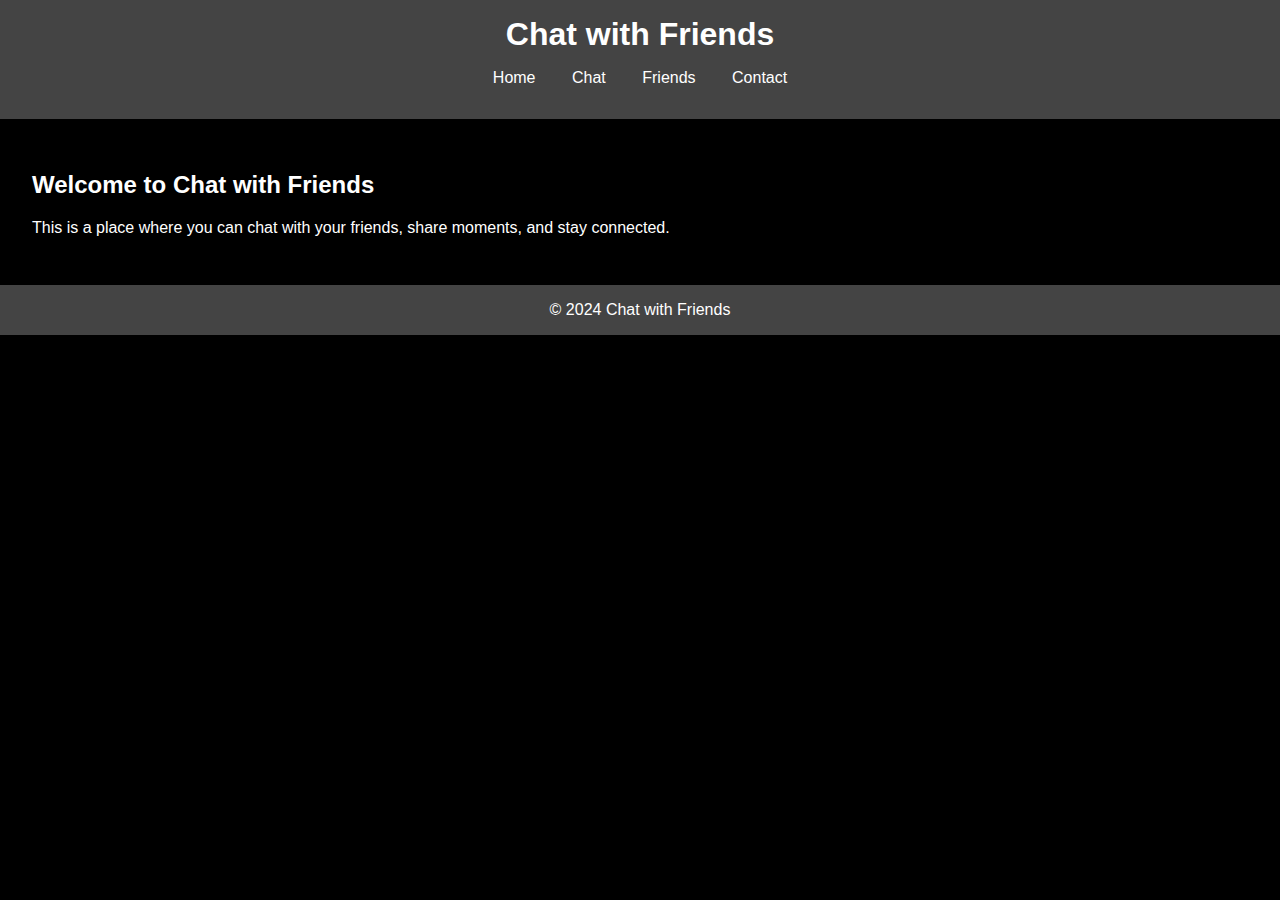
<file: index.html>
<!DOCTYPE html>
<html lang="en">
<head>
    <meta charset="UTF-8">
    <meta name="viewport" content="width=device-width, initial-scale=1.0">
    <title>Home - Chat with Friends</title>
    <link rel="stylesheet" href="style.css">
</head>
<body>
    <header>
        <h1>Chat with Friends</h1>
        <nav>
            <ul>
                <li><a href="index.html">Home</a></li>
                <li><a href="chat.html">Chat</a></li>
                <li><a href="friends.html">Friends</a></li>
                <li><a href="contact.html">Contact</a></li>
            </ul>
        </nav>
    </header>
    <main>
        <h2>Welcome to Chat with Friends</h2>
        <p>This is a place where you can chat with your friends, share moments, and stay connected.</p>
    </main>
    <footer>
        <p>&copy; 2024 Chat with Friends</p>
    </footer>
</body>
</html>
</file>
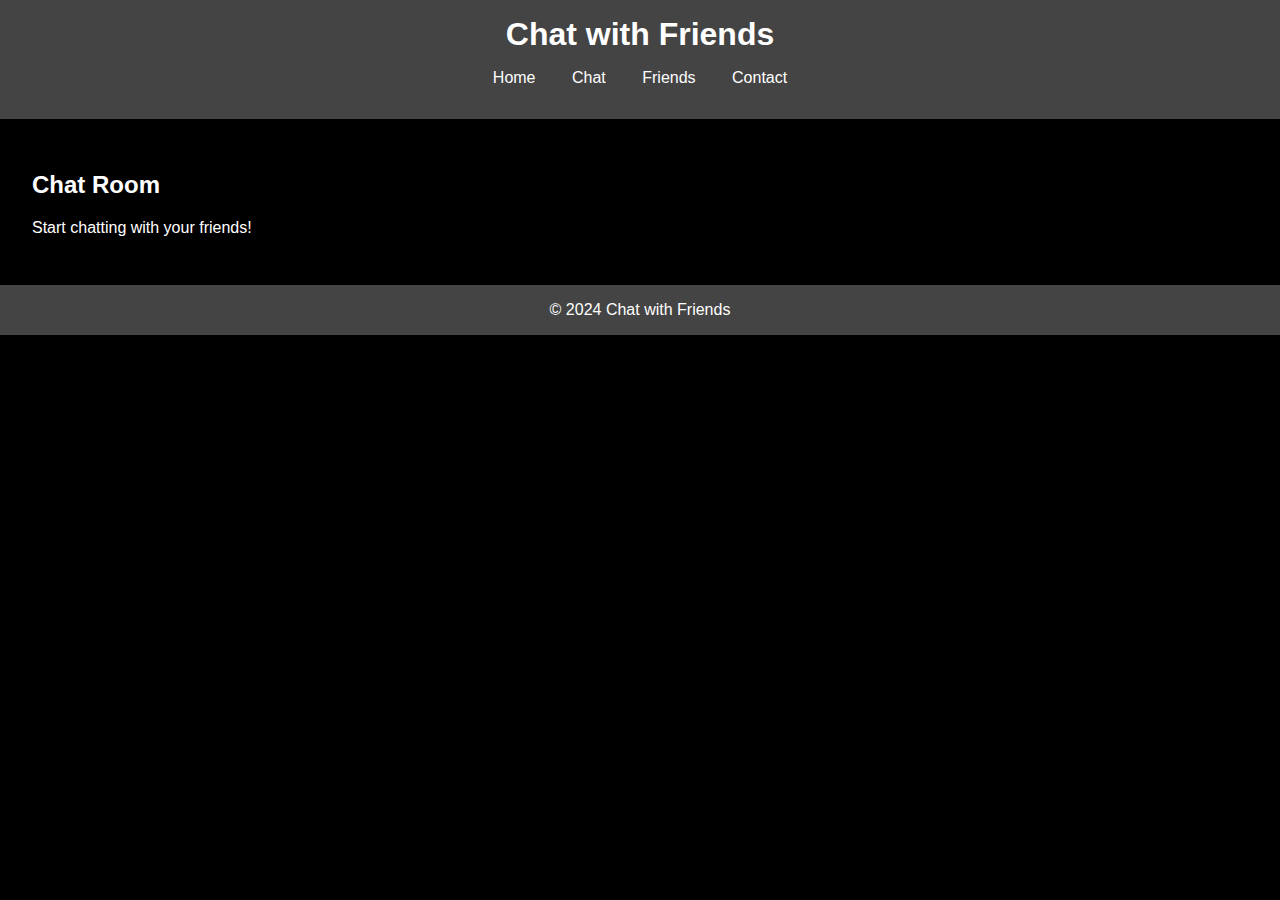
<file: chat.html>
<!DOCTYPE html>
<html lang="en">
<head>
    <meta charset="UTF-8">
    <meta name="viewport" content="width=device-width, initial-scale=1.0">
    <title>Chat - Chat with Friends</title>
    <link rel="stylesheet" href="style.css">
</head>
<body>
    <header>
        <h1>Chat with Friends</h1>
        <nav>
            <ul>
                <li><a href="index.html">Home</a></li>
                <li><a href="chat.html">Chat</a></li>
                <li><a href="friends.html">Friends</a></li>
                <li><a href="contact.html">Contact</a></li>
            </ul>
        </nav>
    </header>
    <main>
        <h2>Chat Room</h2>
        <p>Start chatting with your friends!</p>
    </main>
    <footer>
        <p>&copy; 2024 Chat with Friends</p>
    </footer>
</body>
</html>
</file>
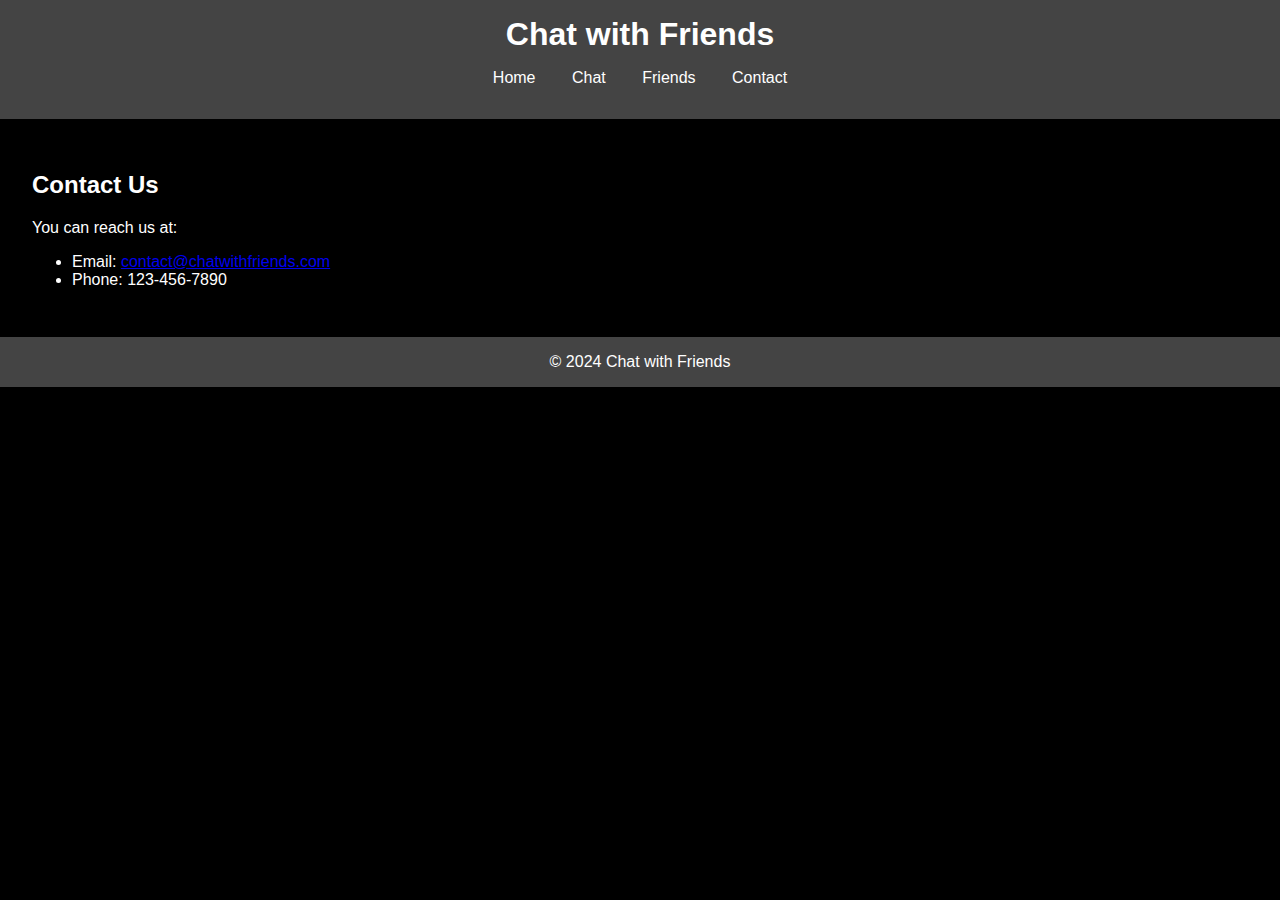
<file: contact.html>
<!DOCTYPE html>
<html lang="en">
<head>
    <meta charset="UTF-8">
    <meta name="viewport" content="width=device-width, initial-scale=1.0">
    <title>Contact - Chat with Friends</title>
    <link rel="stylesheet" href="style.css">
</head>
<body>
    <header>
        <h1>Chat with Friends</h1>
        <nav>
            <ul>
                <li><a href="index.html">Home</a></li>
                <li><a href="chat.html">Chat</a></li>
                <li><a href="friends.html">Friends</a></li>
                <li><a href="contact.html">Contact</a></li>
            </ul>
        </nav>
    </header>
    <main>
        <h2>Contact Us</h2>
        <p>You can reach us at:</p>
        <ul>
            <li>Email: <a href="mailto:contact@chatwithfriends.com">contact@chatwithfriends.com</a></li>
            <li>Phone: 123-456-7890</li>
        </ul>
    </main>
    <footer>
        <p>&copy; 2024 Chat with Friends</p>
    </footer>
</body>
</html>
</file>
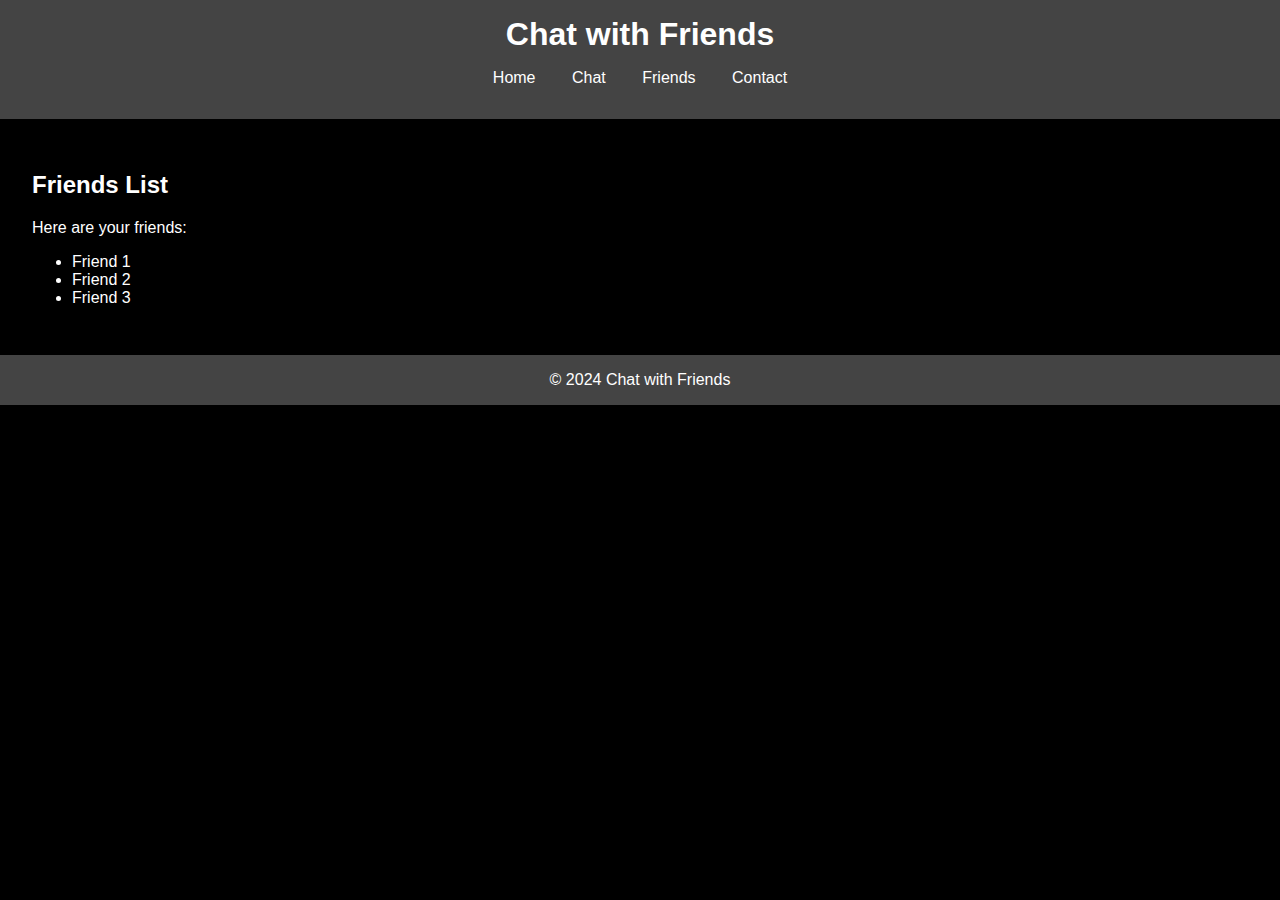
<file: friends.html>
<!DOCTYPE html>
<html lang="en">
<head>
    <meta charset="UTF-8">
    <meta name="viewport" content="width=device-width, initial-scale=1.0">
    <title>Friends - Chat with Friends</title>
    <link rel="stylesheet" href="style.css">
</head>
<body>
    <header>
        <h1>Chat with Friends</h1>
        <nav>
            <ul>
                <li><a href="index.html">Home</a></li>
                <li><a href="chat.html">Chat</a></li>
                <li><a href="friends.html">Friends</a></li>
                <li><a href="contact.html">Contact</a></li>
            </ul>
        </nav>
    </header>
    <main>
        <h2>Friends List</h2>
        <p>Here are your friends:</p>
        <ul>
            <li>Friend 1</li>
            <li>Friend 2</li>
            <li>Friend 3</li>
        </ul>
    </main>
    <footer>
        <p>&copy; 2024 Chat with Friends</p>
    </footer>
</body>
</html>
</file>
<file: style.css>
body {
    font-family: 'Comic Sans MS', cursive, sans-serif;
    background-color: #000;
    color: #fff;
    margin: 0;
    padding: 0;
}

header {
    background-color: #444;
    padding: 1em 0;
    text-align: center;
}

header h1 {
    margin: 0;
}

nav ul {
    list-style: none;
    padding: 0;
}

nav ul li {
    display: inline;
    margin: 0 1em;
}

nav ul li a {
    color: #fff;
    text-decoration: none;
}

main {
    padding: 2em;
}

footer {
    background-color: #444;
    padding: 1em 0;
    text-align: center;
}

footer p {
    margin: 0;
}
</file>
